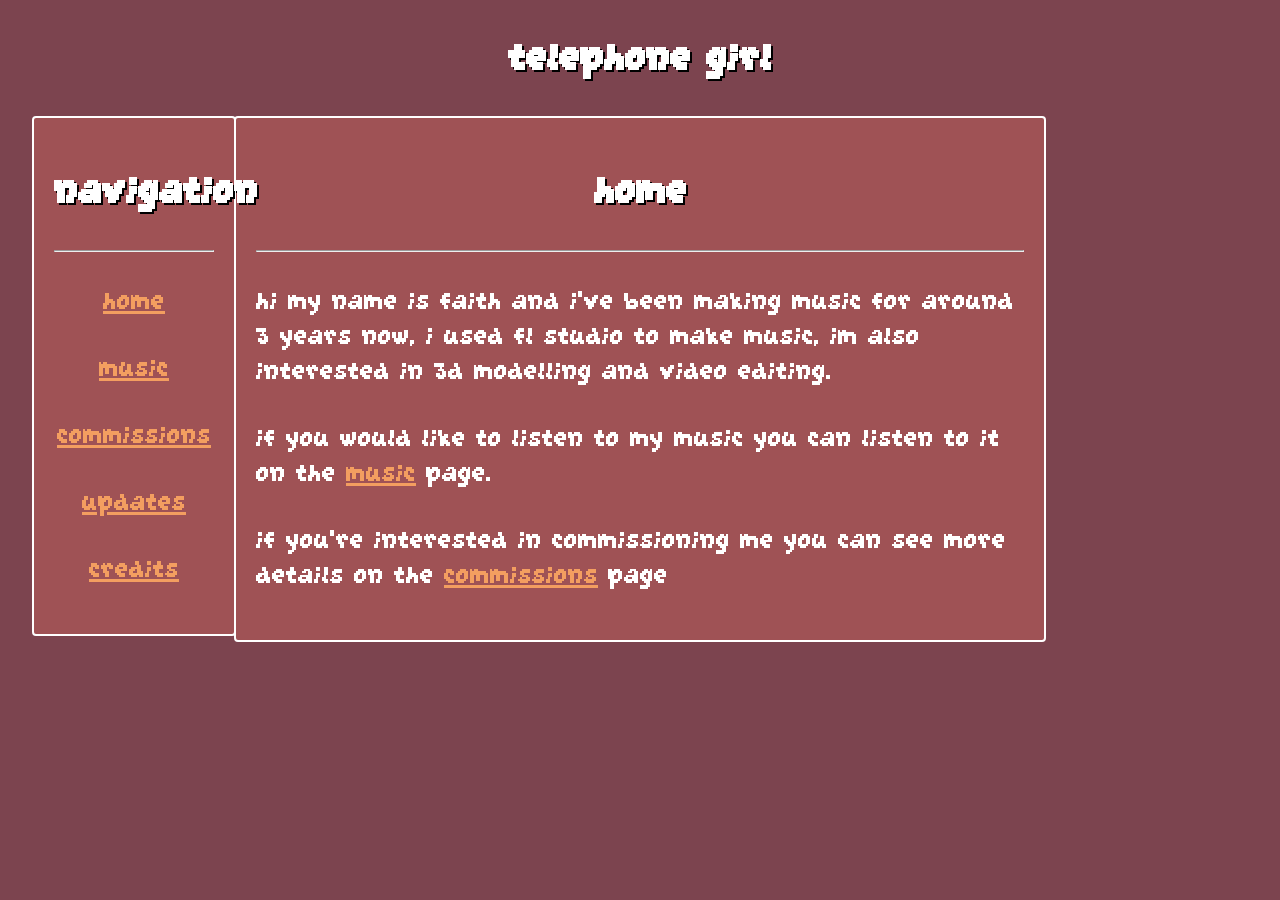
<file: index.html>
<!DOCTYPE html>
<html lang="en">
  <head>
    <meta charset="UTF-8">
    <meta name="viewport" content="width=device-width, initial-scale=1.0">
    <meta http-equiv="X-UA-Compatible" content="ie=edge">
    <title>telephonegirl</title>
    <link rel="icon" type="image/x-icon" href="assets/images/favicon.gif">
    <link rel="stylesheet" href="style.css">
  </head>
  <body>
    <script src="index.js"></script>
    <div class="floating">
            <h1>telephone girl</h1>
    </div>
    <div class="navCol">
      <h1>navigation</h1>
      <hr>
      <p style="text-align: center;"><a href="index.html">home</a></p>
      <p style="text-align: center;"><a href="music.html">music</a></p>
      <p style="text-align: center;"><a href="commissions.html">commissions</a></p>
      <p style="text-align: center;"><a href="updates.html">updates</a></p>
      <p style="text-align: center;"><a href="credits.html">credits</a></p>

    </div>
    <div class="infoBox">
        <h1>home</h1>
        <hr>
        <p>hi my name is faith and i've been making music for around 3 years now, i used fl studio to make music, im also interested in 3d modelling and video editing.</p>
        <p>if you would like to listen to my music you can listen to it on the <a href="music.html">music</a> page.</p>
        <p>if you're interested in commissioning me you can see more details on the <a href="commissions.html">commissions</a> page</p>
    </div>

  </body>
</html>
</file>
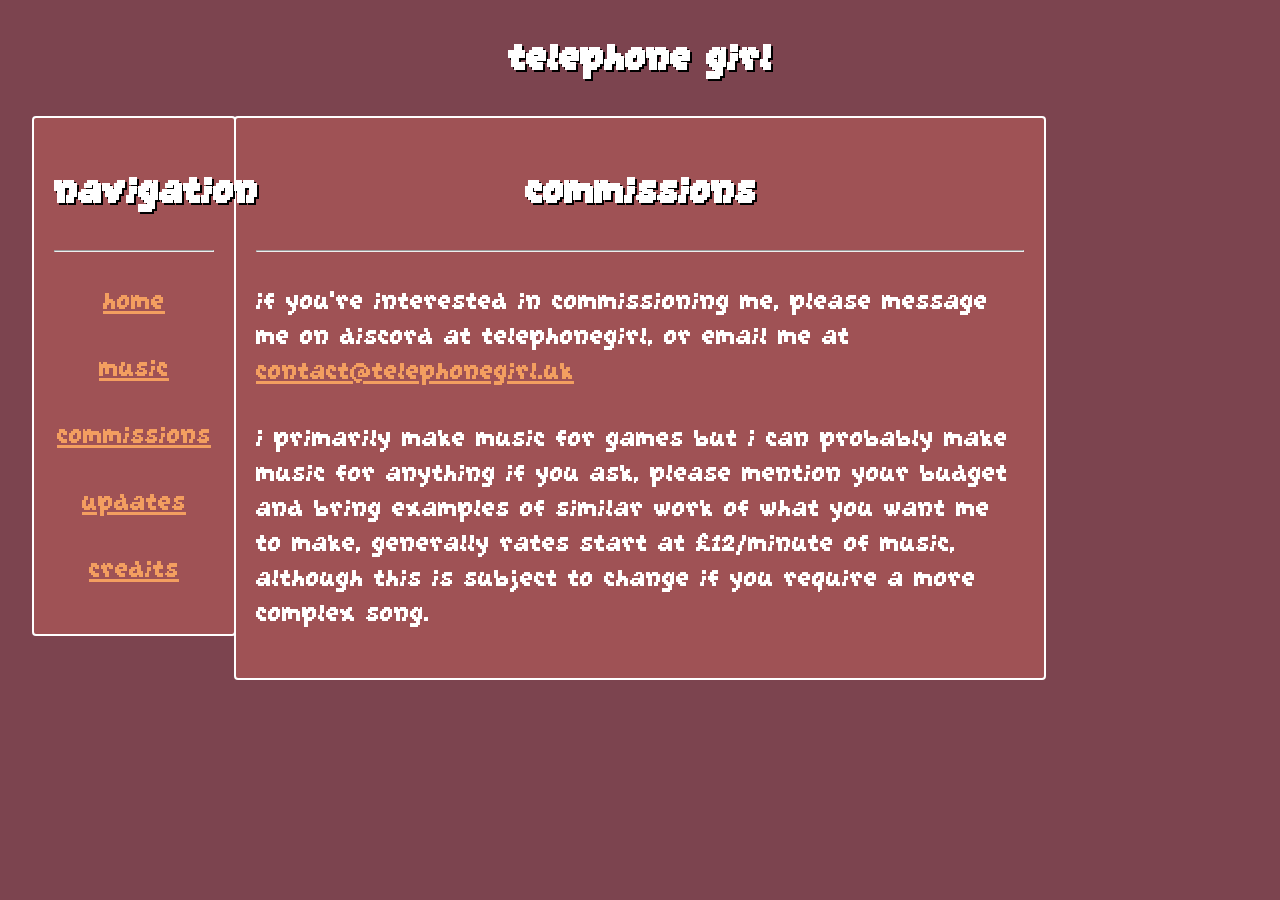
<file: commissions.html>
<!DOCTYPE html>
<html lang="en">
  <head>
    <meta charset="UTF-8">
    <meta name="viewport" content="width=device-width, initial-scale=1.0">
    <meta http-equiv="X-UA-Compatible" content="ie=edge">
    <title>telephonegirl</title>
    <link rel="icon" type="image/x-icon" href="assets/images/favicon.gif">
    <link rel="stylesheet" href="style.css">
  </head>
  <body>
    <script src="index.js"></script>
    <div class="floating">
            <h1>telephone girl</h1>
    </div>
    <div class="navCol">
      <h1>navigation</h1>
      <hr>
      <p style="text-align: center;"><a href="index.html">home</a></p>
      <p style="text-align: center;"><a href="music.html">music</a></p>
      <p style="text-align: center;"><a href="commissions.html">commissions</a></p>
      <p style="text-align: center;"><a href="updates.html">updates</a></p>
      <p style="text-align: center;"><a href="credits.html">credits</a></p>

    </div>
    <div class="infoBox">
        <h1>commissions</h1>
        <hr>
        <p>if you're interested in commissioning me, please message me on discord at telephonegirl, or email me at <a href="mailto:contact@telephonegirl.uk">contact@telephonegirl.uk</a></p>
<p>i primarily make music for games but i can probably make music for anything if you ask, please mention your budget and bring examples of similar work of what you want me to make, generally rates start at £12/minute of music, although this is subject to change if you require a more complex song.</p>
</div>

  </body>
</html>
</file>
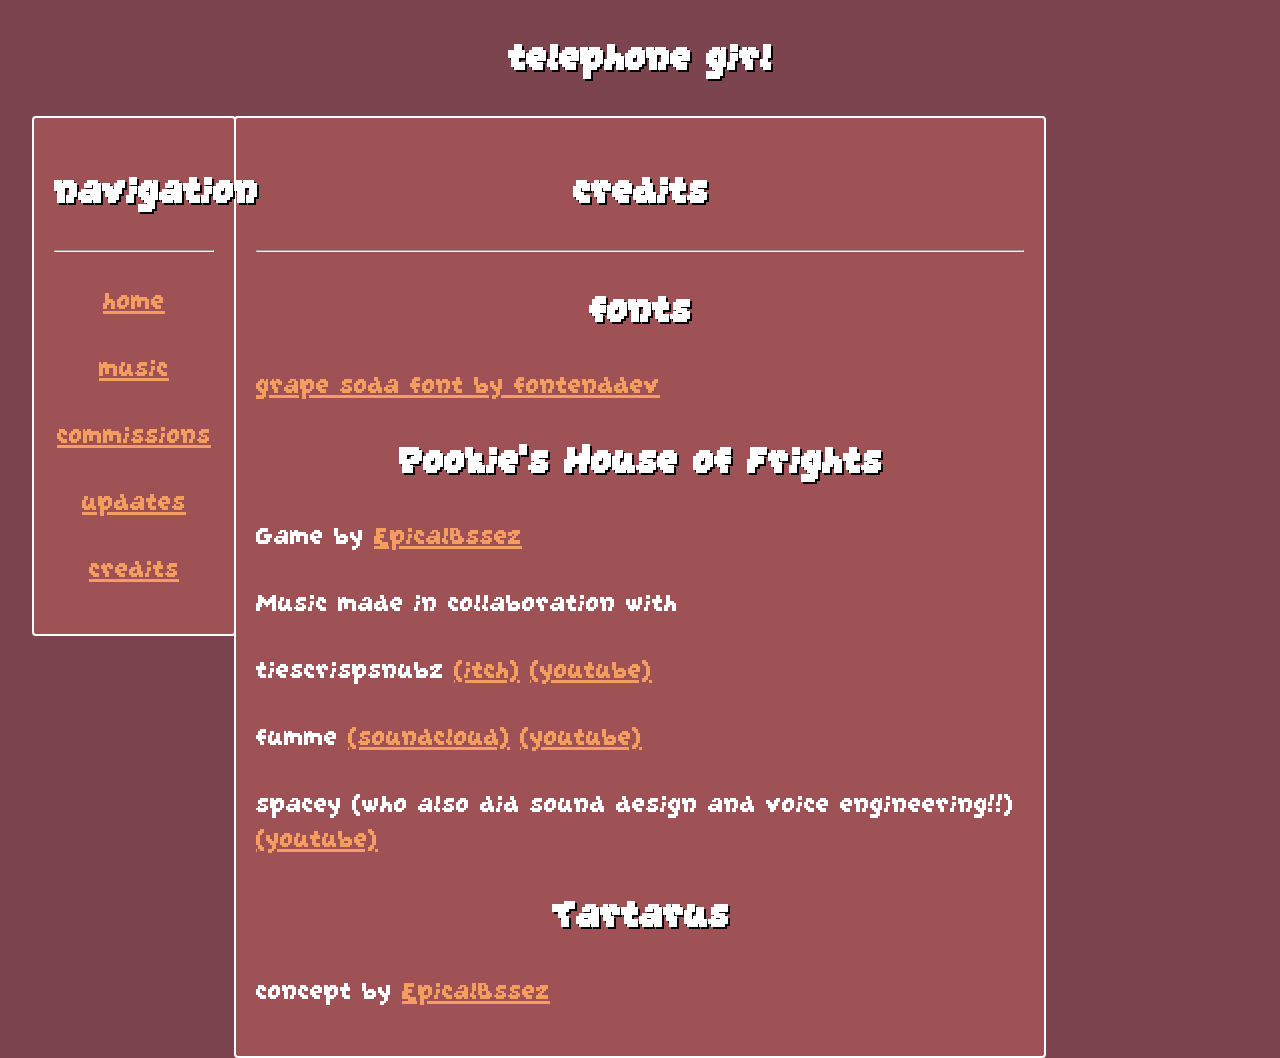
<file: credits.html>
<!DOCTYPE html>
<html lang="en">
  <head>
    <meta charset="UTF-8">
    <meta name="viewport" content="width=device-width, initial-scale=1.0">
    <meta http-equiv="X-UA-Compatible" content="ie=edge">
    <title>telephonegirl</title>
    <link rel="icon" type="image/x-icon" href="assets/images/favicon.gif">
    <link rel="stylesheet" href="style.css">
  </head>
  <body>
    <script src="index.js"></script>
    <div class="floating">
            <h1>telephone girl</h1>
    </div>
    <div class="navCol">
      <h1>navigation</h1>
      <hr>
      <p style="text-align: center;"><a href="index.html">home</a></p>
      <p style="text-align: center;"><a href="music.html">music</a></p>
      <p style="text-align: center;"><a href="commissions.html">commissions</a></p>
      <p style="text-align: center;"><a href="updates.html">updates</a></p>
      <p style="text-align: center;"><a href="credits.html">credits</a></p>

    </div>
    <div class="infoBox">
        <h1>credits</h1>
        <hr>
        <h1>fonts</h1>
        <p><a href="https://fontenddev.com/fonts/grape-soda/">grape soda font by fontenddev</a></p>
        <h1>Pookie's House of Frights</h1>
        <p>Game by <a href="https://x.com/EpicalBssez">EpicalBssez</a></p>
        <p>Music made in collaboration with</p>
        <p>tiescrispsnubz <a href="https://friescrispstubz.itch.io/">(itch)</a> <a href="https://www.youtube.com/@friescrispstubz">(youtube)</a></p>
        <p>fumme <a href="https://on.soundcloud.com/FinJayNvEQDPMC3cSQ">(soundcloud)</a> <a href="https://youtube.com/@fummegator?si=P5eqIF-gM-deTkn8">(youtube)</a></p>
        <p>spacey (who also did sound design and voice engineering!!) <a href="https://www.youtube.com/@StillSpacey">(youtube)</a></p>
        <h1>Tartarus</h1>
        <p>concept by <a href="https://x.com/EpicalBssez">EpicalBssez</a></p></p>
    </div>

  </body>
</html>
</file>
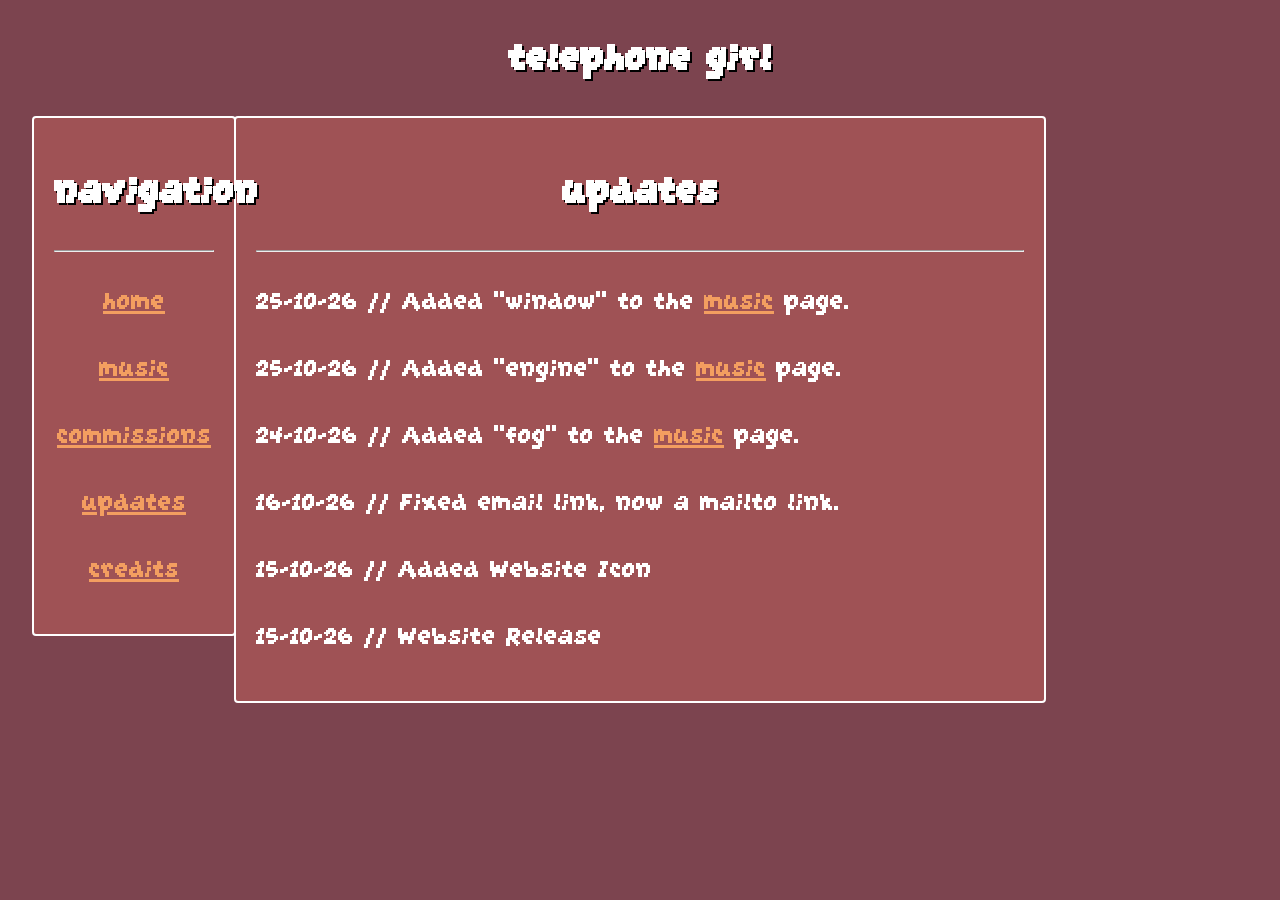
<file: updates.html>
<!DOCTYPE html>
<html lang="en">
  <head>
    <meta charset="UTF-8">
    <meta name="viewport" content="width=device-width, initial-scale=1.0">
    <meta http-equiv="X-UA-Compatible" content="ie=edge">
    <title>telephonegirl</title>
    <link rel="icon" type="image/x-icon" href="assets/images/favicon.gif">
    <link rel="stylesheet" href="style.css">
  </head>
  <body>
    <script src="index.js"></script>
    <div class="floating">
            <h1>telephone girl</h1>
    </div>
    <div class="navCol">
      <h1>navigation</h1>
      <hr>
      <p style="text-align: center;"><a href="index.html">home</a></p>
      <p style="text-align: center;"><a href="music.html">music</a></p>
      <p style="text-align: center;"><a href="commissions.html">commissions</a></p>
      <p style="text-align: center;"><a href="updates.html">updates</a></p>
      <p style="text-align: center;"><a href="credits.html">credits</a></p>

    </div>
    <div class="infoBox">
        <h1>updates</h1>
        <hr>
        <p>25-10-26 // Added "window" to the <a href="music.html">music</a> page.</p>
        <p>25-10-26 // Added "engine" to the <a href="music.html">music</a> page.</p>
        <p>24-10-26 // Added "fog" to the <a href="music.html">music</a> page.</p>
        <p>16-10-26 // Fixed email link, now a mailto link.</p>
        <p>15-10-26 // Added Website Icon</p>
        <p>15-10-26 // Website Release</p>
    </div>

  </body>
</html>
</file>
<file: style.css>
/* Color Codes 
#7C444F (Dark Brown)
#9F5255 (Light Brown)
#E16A54 (Orange)
#F39E60 (Pumpkin Yellow)
*/

body {
    background-color: #7C444F;
    margin:0;
}

h1 {
    color: white;
    text-shadow: 2px 2px black;
    font-family: grapeSoda;
    text-align: center;
    font-size: 48px;
}

p {
    font-size: 32px;
}

hr {
    color: white;
}

a {
    color: #F39E60;
}

.infoBox {
    border: 2px solid white;
    border-radius: 4px;
    padding: 15px 20px;
    font-family: grapeSoda;
    color: white;
    width: 60%;
    background-color: #9F5255;
    margin: auto;
}

.navCol {
    float: left;
    border: 2px solid white;
    border-radius: 4px;
    padding: 15px 20px;
    font-family: grapeSoda;
    color: white;
    width: 12.5%;
    margin-left: 32px;
    background-color: #9F5255;
    
}

@font-face {
    font-family: grapeSoda;
    src: url(GrapeSoda.ttf);
}

*::selection {
  background: #da7a7b;
  color: #ffffff;
}


.floating {
            position: relative;
            animation: float 3s ease-in-out infinite;
        }

        @keyframes float {
            0% {
                transform: translateY(0);
            }

            50% {
                transform: translateY(10px);
            }

            100% {
                transform: translateY(0);
            }
        }

/* Music Player CSS */
/* (A) MATERIAL ICONS */
.material-icons {
  font-size: 24px;
  color: #F39E60;
}

/* (B) WRAPPER */
#aWrap {
  font-family: grapeSoda, sans-serif;
  display: flex;
  flex-wrap: wrap;
  align-items: center;
  box-sizing: border-box;
  max-width: 500px;
  padding: 10px;
  border-radius: 10px;
}

/* (C) PLAY/PAUSE BUTTON */
#aPlay {
  padding-left: 16px;
  margin: 0;
  background: 0;
  border: 0;
}

/* (D) TIME */
#aCron {
  font-size: 24px;
  color: #F39E60;
  margin: 0 10px;
}

/* (E) RANGE SLIDERS */
/* (E1) HIDE DEFAULT */
#aWrap input[type="range"] {
  box-sizing: border-box;
  appearance: none;
  border: none;
  outline: none;
  box-shadow: none;
  width: 150px;
  padding: 0;
  margin: 0;
  background: 0;
}
#aWrap input[type="range"]::-webkit-slider-thumb {
  appearance: none;
}

/* (E2) CUSTOM SLIDER TRACK */
#aWrap input[type=range]::-webkit-slider-runnable-track {
  background: #F39E60;
}
#aWrap input[type=range]::-moz-range-track {
  background: #F39E60;
}

/* (E3) CUSTOM SLIDER BUTTON */
#aWrap input[type=range]::-webkit-slider-thumb {
  width: 16px; height: 16px;
  border-radius: 50%;
  border: 0;
  background: #fff;
}
#aWrap input[type=range]::-moz-range-thumb {
  width: 16px; height: 16px;
  border-radius: 50%;
  border: 0;
  background: #fff;
}

/* (F) VOLUME */
#aVolIco {
  cursor: url("cursor.png"), pointer;
  margin-right: 48px;
}

/* (G) PLAYLIST */
#aList {
  width: 100%;
  padding: 10px;
  margin: 10px;
  color: #F39E60;
  border: 2px solid #F39E60;
  margin: 6px;
  border-radius: 2px;
  font-size: 24px;
}
.aRow {
  padding: 10px 0;
}
aRow.now {
  color: #F39E60;
}
</file>
